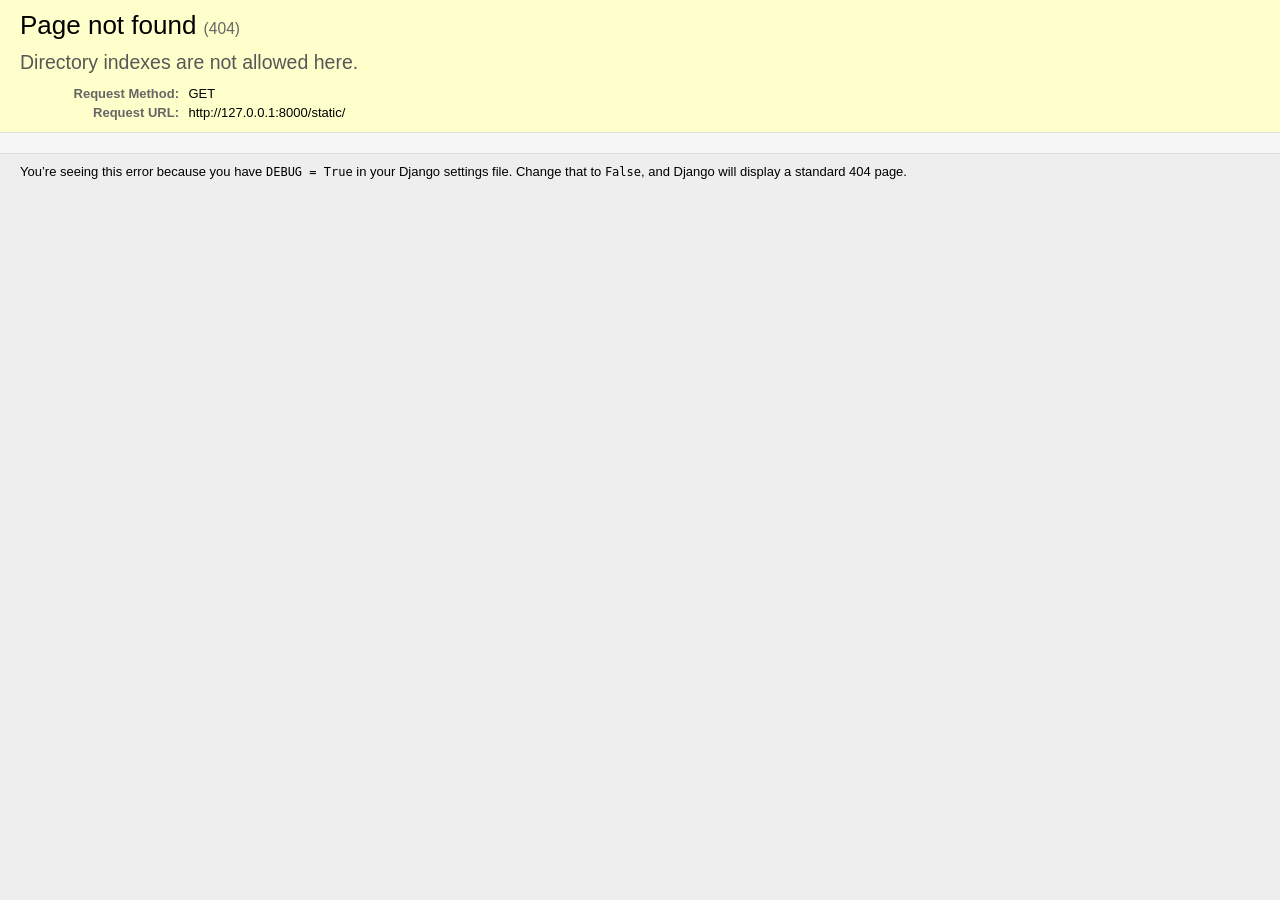
<file: home/templates/Wellcare_files/index.html>
<!DOCTYPE html>
<html lang="en">
<head>
  <meta http-equiv="content-type" content="text/html; charset=utf-8">
  <title>Page not found at /static/</title>
  <meta name="robots" content="NONE,NOARCHIVE">
  <style type="text/css">
    html * { padding:0; margin:0; }
    body * { padding:10px 20px; }
    body * * { padding:0; }
    body { font:small sans-serif; background:#eee; color:#000; }
    body>div { border-bottom:1px solid #ddd; }
    h1 { font-weight:normal; margin-bottom:.4em; }
    h1 span { font-size:60%; color:#666; font-weight:normal; }
    table { border:none; border-collapse: collapse; width:100%; }
    td, th { vertical-align:top; padding:2px 3px; }
    th { width:12em; text-align:right; color:#666; padding-right:.5em; }
    #info { background:#f6f6f6; }
    #info ol { margin: 0.5em 4em; }
    #info ol li { font-family: monospace; }
    #summary { background: #ffc; }
    #explanation { background:#eee; border-bottom: 0px none; }
    pre.exception_value { font-family: sans-serif; color: #575757; font-size: 1.5em; margin: 10px 0 10px 0; }
  </style>
</head>
<body>
  <div id="summary">
    <h1>Page not found <span>(404)</span></h1>
    <pre class="exception_value">Directory indexes are not allowed here.</pre>
    <table class="meta">
      <tr>
        <th>Request Method:</th>
        <td>GET</td>
      </tr>
      <tr>
        <th>Request URL:</th>
        <td>http://127.0.0.1:8000/static/</td>
      </tr>
      
    </table>
  </div>
  <div id="info">
    
  </div>

  <div id="explanation">
    <p>
      You’re seeing this error because you have <code>DEBUG = True</code> in
      your Django settings file. Change that to <code>False</code>, and Django
      will display a standard 404 page.
    </p>
  </div>
</body>
</html>
</file>
